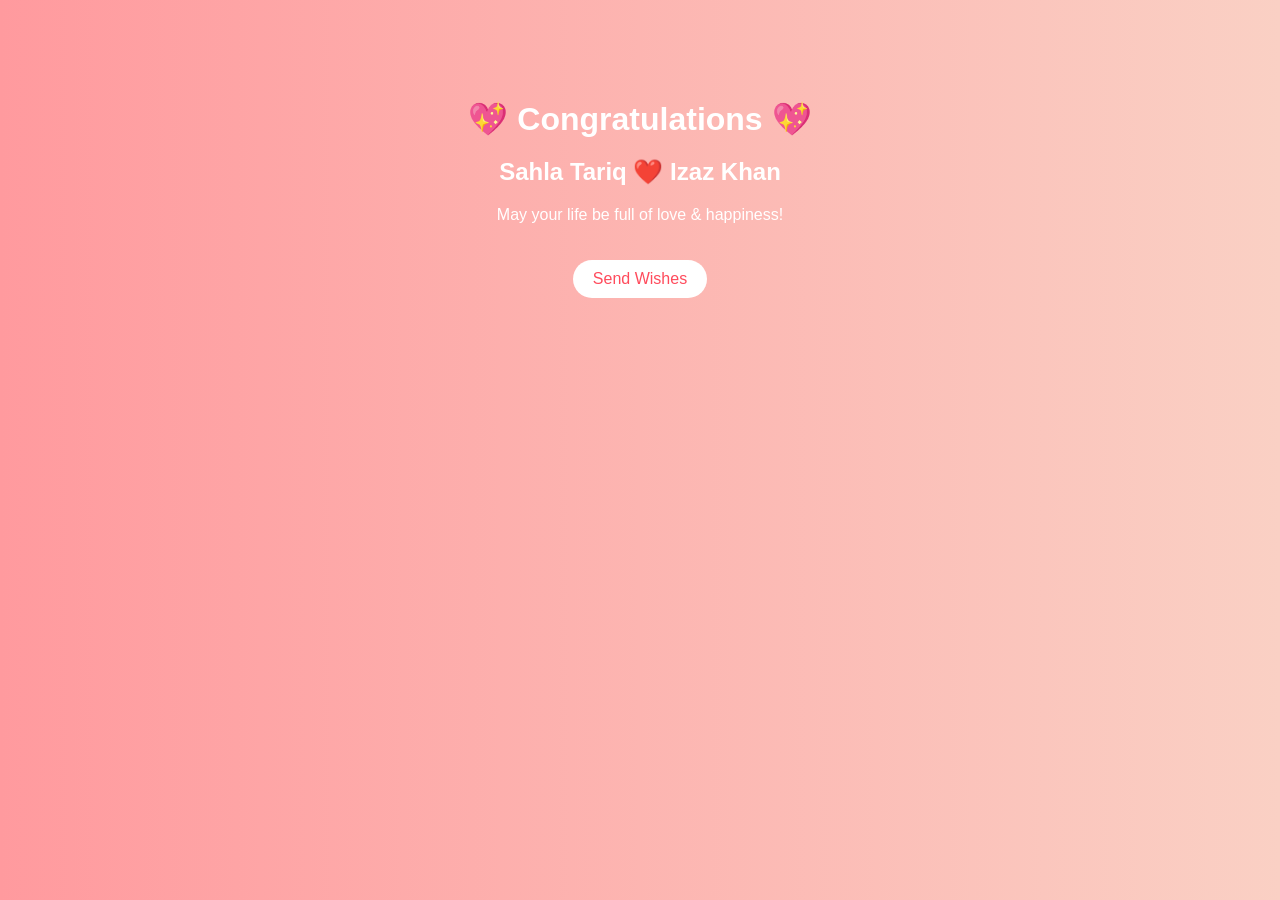
<file: index.html>
<!DOCTYPE html>
<html lang="en">
<head>
  <meta charset="UTF-8">
  <title>Wedding Celebration</title>
  <link rel="stylesheet" href="style.css">
</head>
<body>

<div class="hero">
  <h1 class="fade-in">💖 Congratulations 💖</h1>
  <h2 class="slide-up">Sahla Tariq ❤️ Izaz Khan</h2>
  <p class="zoom-in">May your life be full of love & happiness!</p>

  <a href="wishes.html" class="btn">Send Wishes</a>
</div>

<script src="script.js"></script>
</body>
</html>
</file>
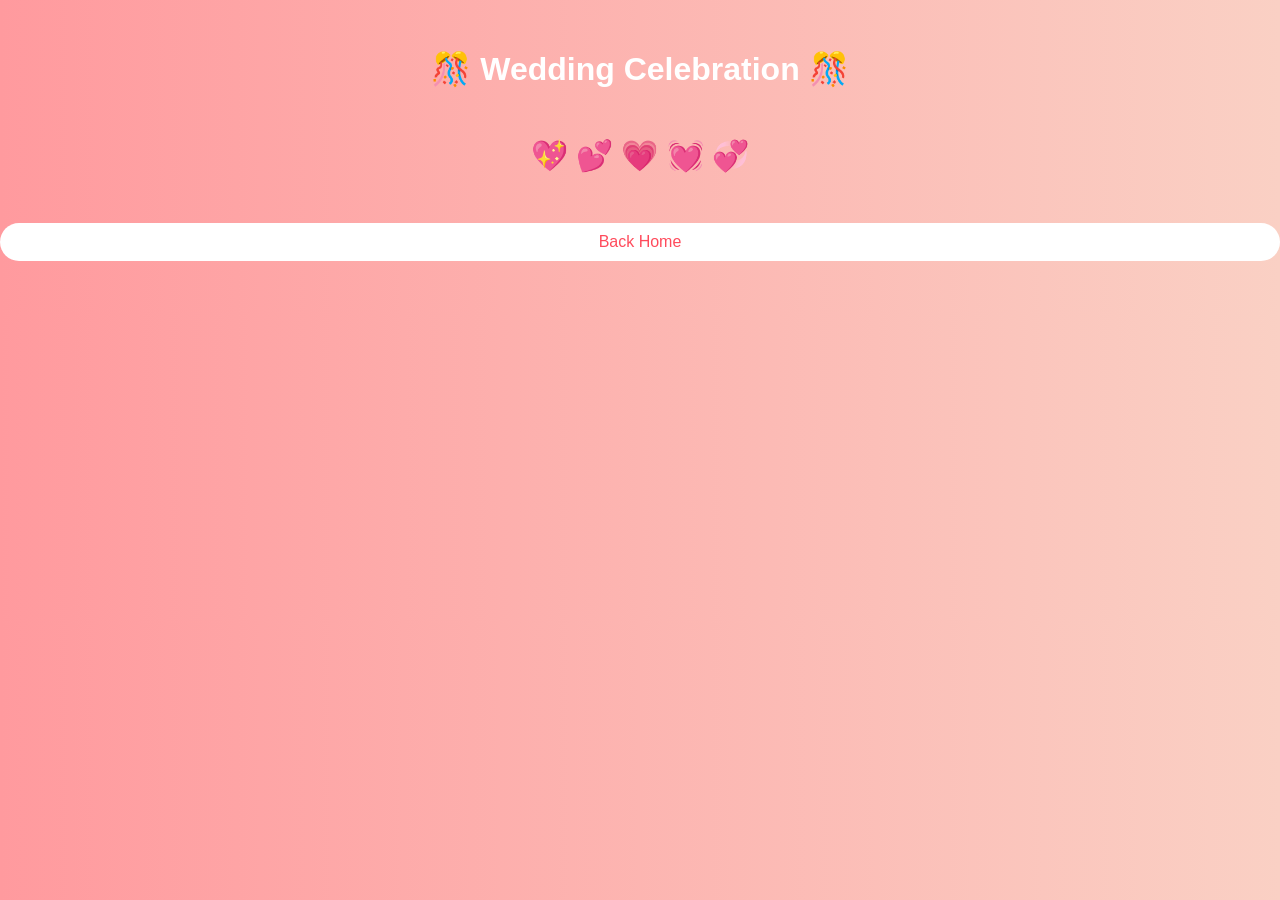
<file: gallery.html>
<!DOCTYPE html>
<html lang="en">
<head>
  <meta charset="UTF-8">
  <title>Celebration</title>
  <link rel="stylesheet" href="style.css">
</head>
<body>

<h1 class="fade-in center">🎊 Wedding Celebration 🎊</h1>

<div class="hearts"></div>

<a href="index.html" class="btn center">Back Home</a>

<script src="script.js"></script>
</body>
</html>
</file>
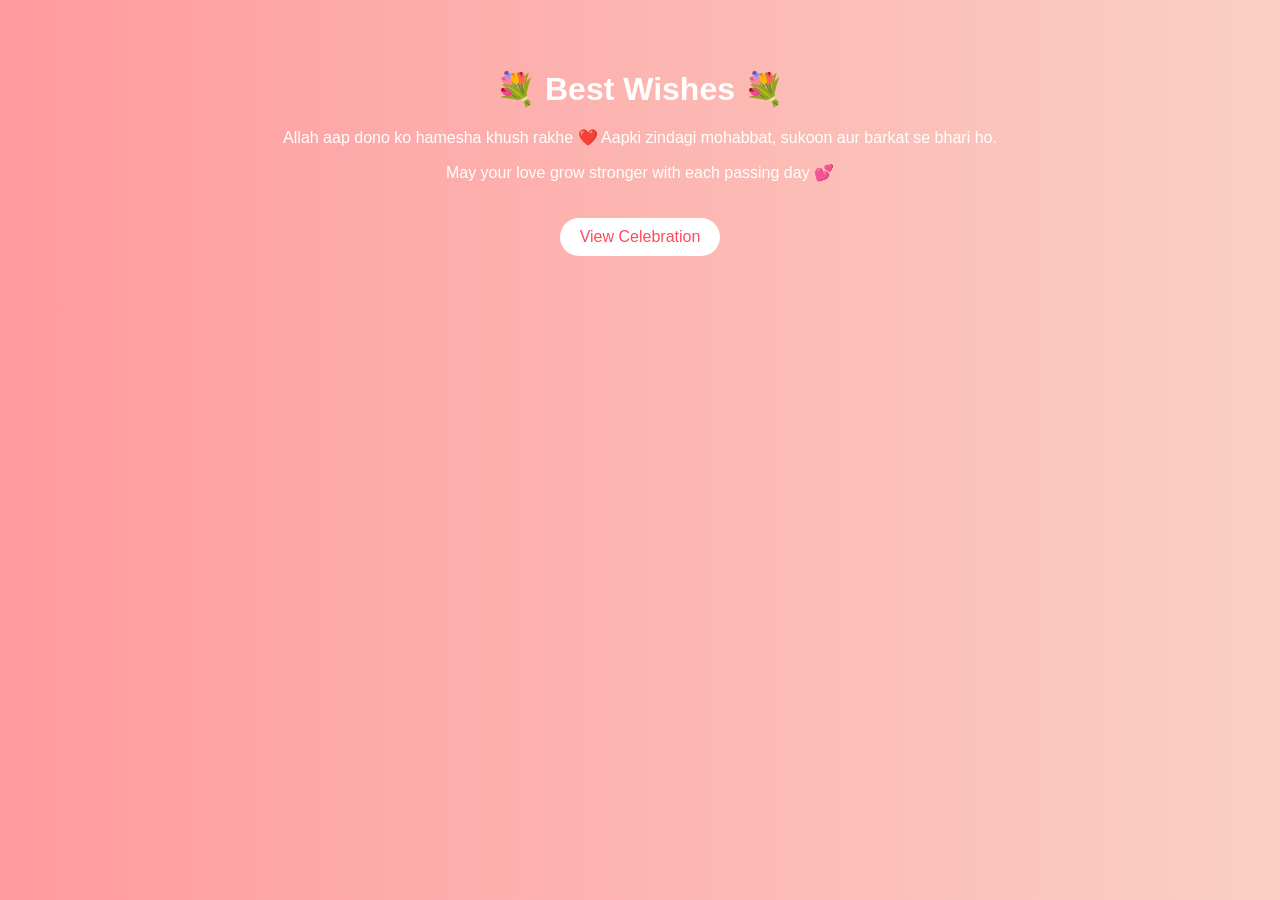
<file: wishes.html>
<!DOCTYPE html>
<html lang="en">
<head>
  <meta charset="UTF-8">
  <title>Best Wishes</title>
  <link rel="stylesheet" href="style.css">
</head>
<body>

<div class="container">
  <h1 class="fade-in">💐 Best Wishes 💐</h1>

  <p class="slide-left">
    Allah aap dono ko hamesha khush rakhe ❤️  
    Aapki zindagi mohabbat, sukoon aur barkat se bhari ho.
  </p>

  <p class="slide-right">
    May your love grow stronger with each passing day 💕
  </p>

  <a href="gallery.html" class="btn">View Celebration</a>
</div>

<script src="script.js"></script>
</body>
</html>
</file>
<file: style.css>
body {
  margin: 0;
  font-family: 'Segoe UI', sans-serif;
  background: linear-gradient(to right, #ff9a9e, #fad0c4);
  color: white;
  text-align: center;
}

.hero {
  margin-top: 100px;
}

.container {
  padding: 50px;
}

h1, h2 {
  margin: 20px;
}

.btn {
  display: inline-block;
  padding: 10px 20px;
  background: white;
  color: #ff4b5c;
  text-decoration: none;
  border-radius: 20px;
  margin-top: 20px;
  transition: 0.3s;
}

.btn:hover {
  background: #ff4b5c;
  color: white;
}

/* Animations */
.fade-in {
  animation: fadeIn 2s ease-in;
}

.slide-up {
  animation: slideUp 2s ease;
}

.slide-left {
  animation: slideLeft 2s ease;
}

.slide-right {
  animation: slideRight 2s ease;
}

.zoom-in {
  animation: zoomIn 2s ease;
}

@keyframes fadeIn {
  from {opacity: 0;}
  to {opacity: 1;}
}

@keyframes slideUp {
  from {transform: translateY(50px); opacity: 0;}
  to {transform: translateY(0); opacity: 1;}
}

@keyframes slideLeft {
  from {transform: translateX(-50px); opacity: 0;}
  to {transform: translateX(0); opacity: 1;}
}

@keyframes slideRight {
  from {transform: translateX(50px); opacity: 0;}
  to {transform: translateX(0); opacity: 1;}
}

@keyframes zoomIn {
  from {transform: scale(0.5); opacity: 0;}
  to {transform: scale(1); opacity: 1;}
}

/* Floating Hearts */
.hearts::before {
  content: "💖 💕 💗 💓 💞";
  font-size: 30px;
  animation: float 5s infinite linear;
}

@keyframes float {
  0% {transform: translateY(100px);}
  100% {transform: translateY(-300px);}
}

.center {
  display: block;
  margin: 50px auto;
}
</file>
